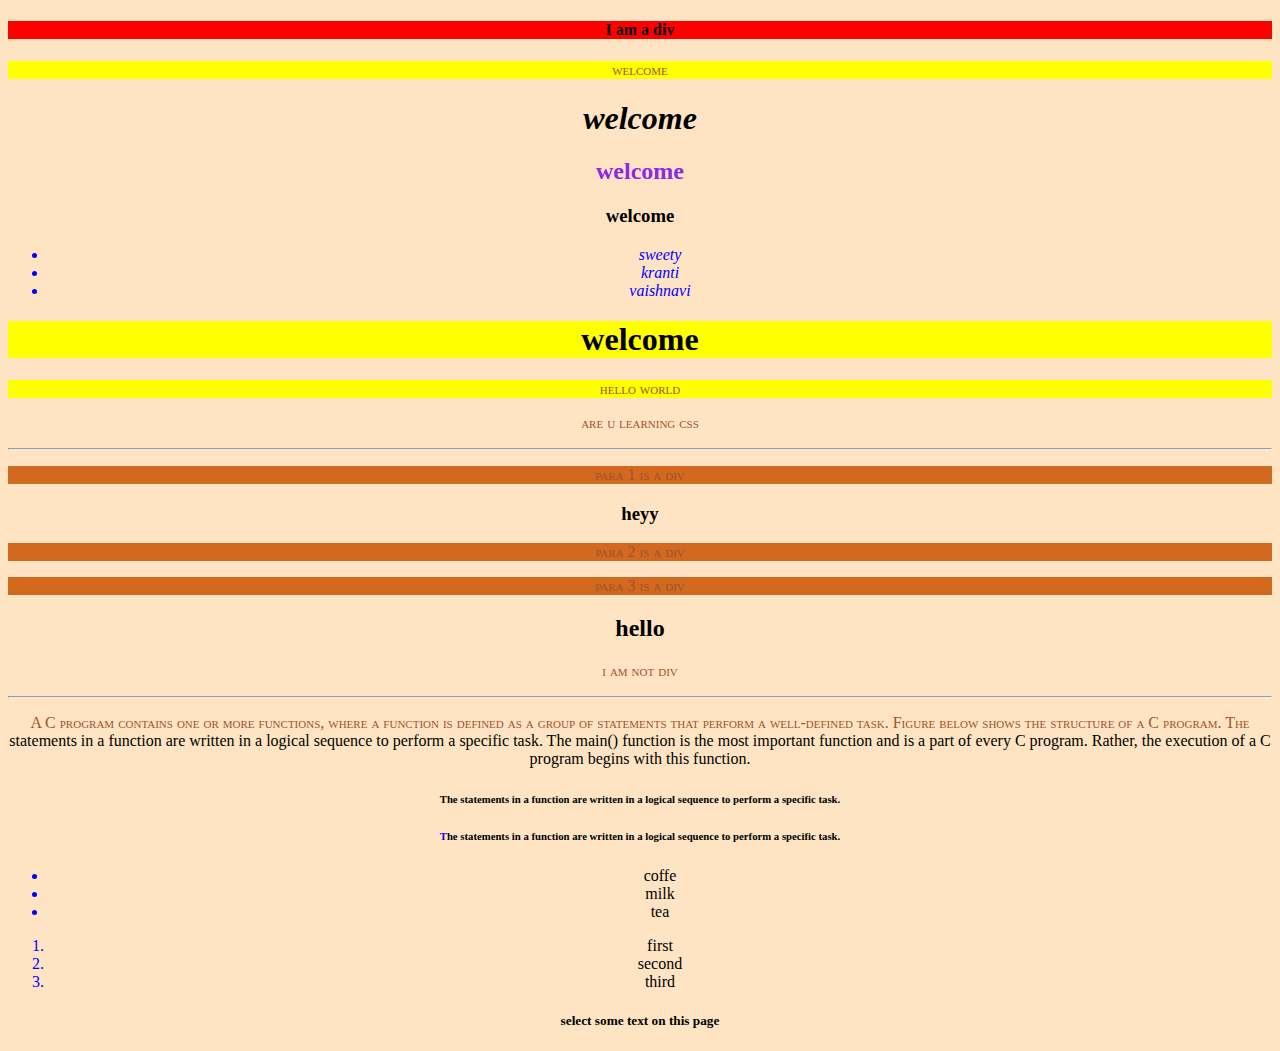
<file: index.html>
<!DOCTYPE html>
<html lang="en">
  <head>
    <meta charset="UTF-8" />
    <meta name="viewport" content="width=device-width, initial-scale=1.0" />
    <title>css selector</title>
    <style>
      /* universal element * */
      * {
        text-align: center;
        background-color: bisque;
      }

      /* element selector */
      h4 {
        background-color: red;
      }
      /* class selector-target an element with a specific valur - miltiple class section */
      .c {
        background-color: yellow;
      }
      .h {
        font-style: oblique;
      }

      /* id selector */
      #w {
        color: blueviolet;
      }

      /* attribute selector-[] target an element base on specific attribute */
      ul[type="disc"] {
        color: blue;
        font-style: italic;
      }
      [class|="top"] {
        background-color: yellow;
      }

      /* group selector(,)-apply same style multiple element */
      /* h1,p{
    color: red;
   } */

      /* descedent selector[space] - to apply style all the tags which are used to specific tag  */
      /* div p {
        color: blueviolet;
      } */

      /* child selector[>] select all elemet that are the childern of a specifird -element */
      div > p {
        background-color: chocolate;
      }

      /* pseudo element[::]  */
      p::first-line {
        color: sienna;
        font-variant: small-caps;
      }
      h6.intro::first-letter {
        color: blue;
      }
      ::marker {
        color: blue;
        
      }
      ::selection{
        color: red;
        background: yellow;      }
    </style>
  </head>
  <body>
    <h4>I am a div</h4>
    <p class="c">welcome</p>
    <h1 class="h">welcome</h1>
    <h2 id="w">welcome</h2>
    <h3>welcome</h3>

    <ul type="disc">
      <li>sweety</li>
      <li>kranti</li>
      <li>vaishnavi</li>
    </ul>

    <h1 class="top-header">welcome</h1>
    <p class="top-">hello world</p>
    <p class="topcontenet">are u learning css</p>
    <hr />
    <!-- <div>
      <p>para 1 is a div</p>
      <p>para 2 is a div</p>
      <p>para 3 is a div</p>
      <p>para 4 is a div</p>
    </div>
    <p>para 5 is not a div</p>
    <p>para 6 is not a div</p> -->

    <div>
      <p>para 1 is a div</p>
      <h3>heyy</h3>
      <p>para 2 is a div</p>
      <p>para 3 is a div</p>
      <h2>hello</h2>
    </div>
    <p>i am not div</p>

    <hr />
    <p>
      A C program contains one or more functions, where a function is defined as
      a group of statements that perform a well-defined task. Figure below shows
      the structure of a C program. The statements in a function are written in
      a logical sequence to perform a specific task. The main() function is the
      most important function and is a part of every C program. Rather, the
      execution of a C program begins with this function.
    </p>
    <h6>
      The statements in a function are written in a logical sequence to perform
      a specific task.
    </h6>
    <h6 class="intro">
      The statements in a function are written in a logical sequence to perform
      a specific task.
    </h6>
    <ul>
      <li>coffe</li>
      <li>milk</li>
      <li>tea</li>
    </ul>
    <ol>
      <li>first</li>
      <li>second</li>
      <li>third</li>
    </ol>
    <h5>select some text on this page</h5>
    
  </body>
</html>
</file>
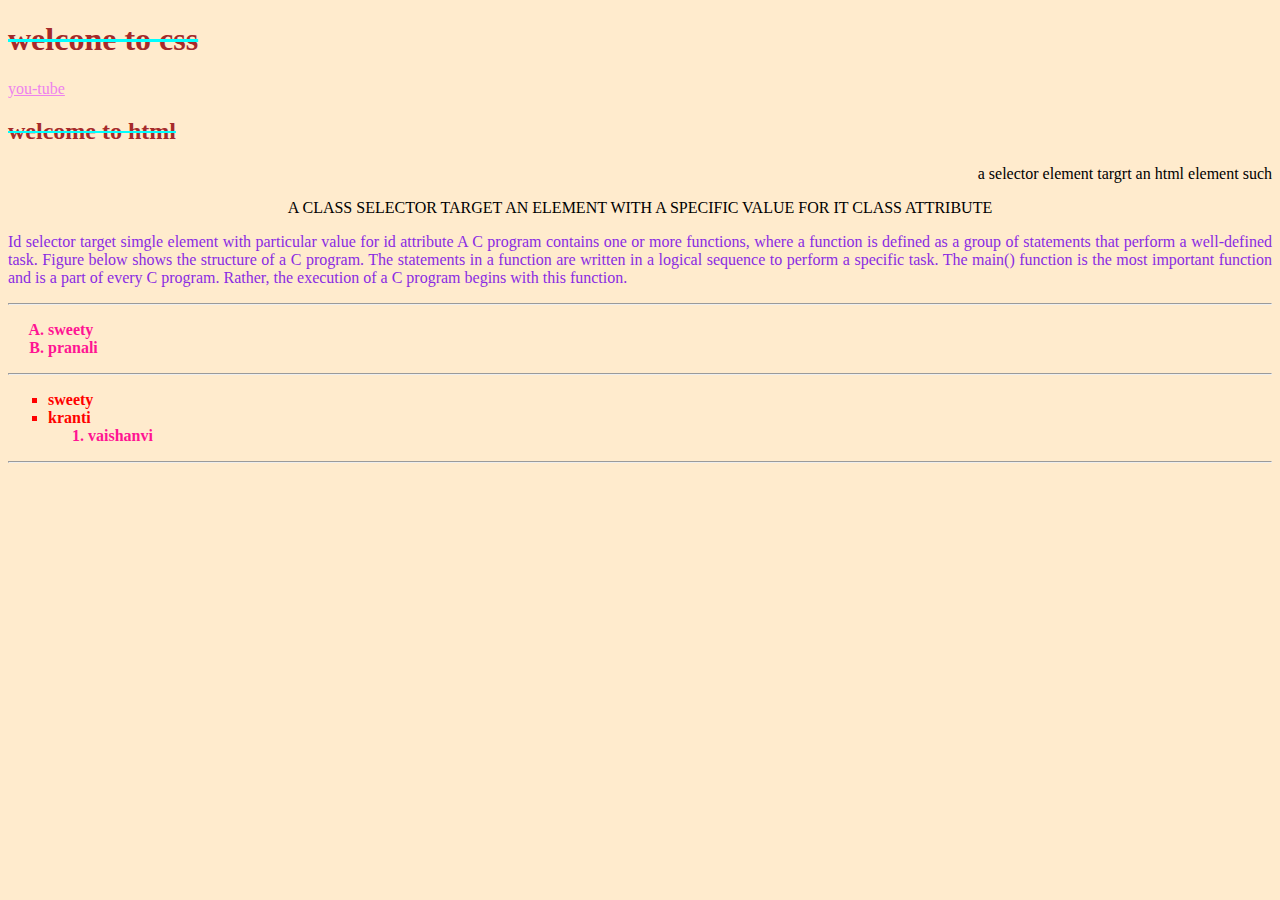
<file: ext.html>
<!DOCTYPE html>
<html lang="en">
  <head>
    <meta charset="UTF-8" />
    <meta name="viewport" content="width=device-width, initial-scale=1.0" />
    <title>Document</title>
    <link href="sel.css" rel="stylesheet" />
  </head>
  <body>
    <h1>welcone to css</h1>
    <a href="xyz.html">you-tube</a>
    <h2>welcome to html</h2>
    <p>a selector element targrt an html element such</p>
    <p class="q">
      a class selector target an element with a specific value for it class
      attribute
    </p>
    <p class="w">
      Id selector target simgle element with particular value for id attribute A
      C program contains one or more functions, where a function is defined as a
      group of statements that perform a well-defined task. Figure below shows
      the structure of a C program. The statements in a function are written in
      a logical sequence to perform a specific task. The main() function is the
      most important function and is a part of every C program. Rather, the
      execution of a C program begins with this function.
    </p>
    <hr />
    <ol type="A">
      <li>sweety</li>
      <li>pranali</li>
    </ol>
    <hr />
    <ul type="square">
      <li>sweety</li>
      <li>kranti</li>
      <ol>
        <li>vaishanvi</li>
      </ol>
    </ul>
    <hr />
  </body>
</html>
</file>
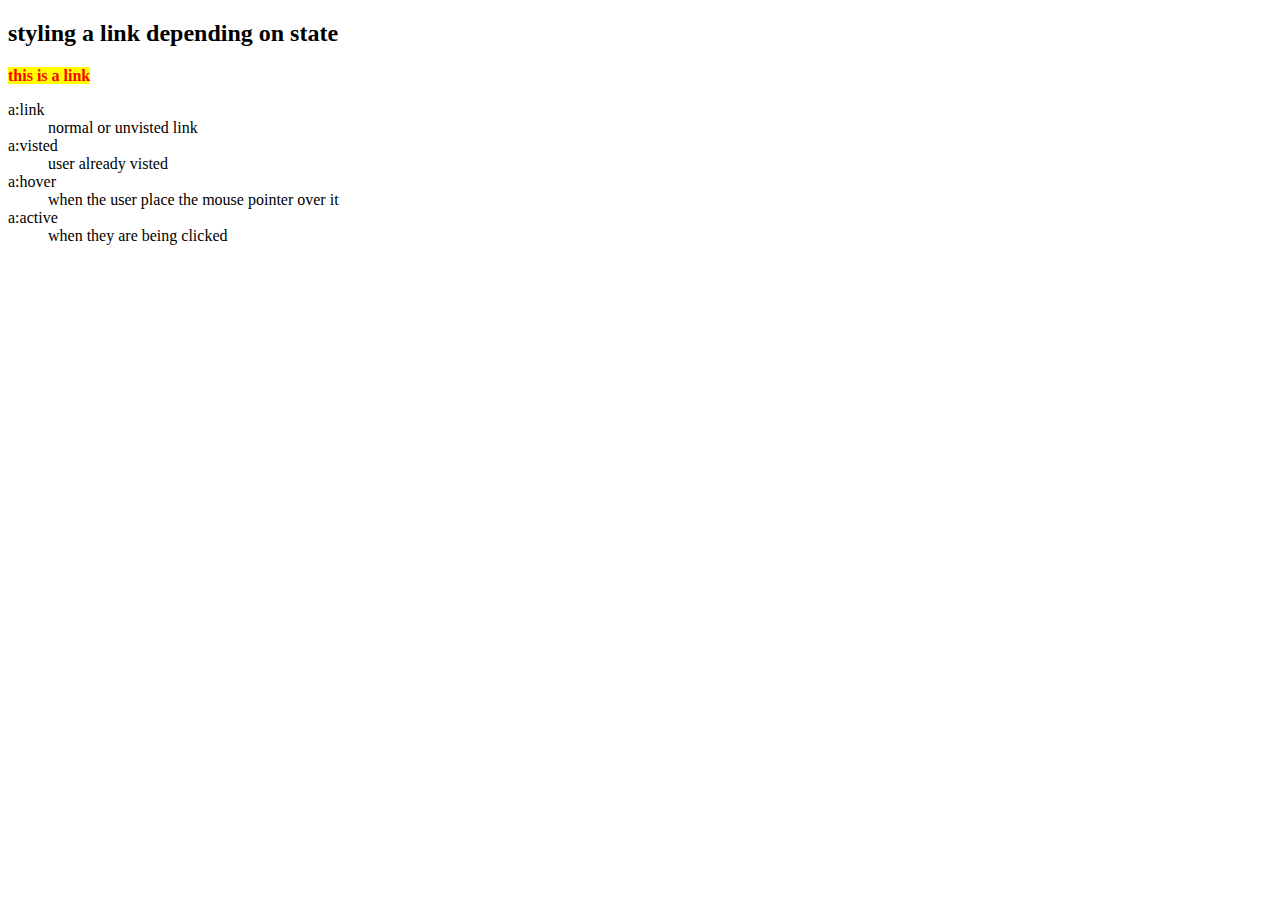
<file: linkc.html>
<!DOCTYPE html>
<html lang="en">
  <head>
    <meta charset="UTF-8" />
    <meta name="viewport" content="width=device-width, initial-scale=1.0" />
    <title>Document</title>
    <link href="link.css" rel="stylesheet" />
  </head>
  <body>
    <h2>styling a link depending on state</h2>
    <b><a href="you.tube"> this is a link</a></b>

    <dl>
      <dt>a:link</dt>
      <dd>normal or unvisted link</dd>
      <dt>a:visted</dt>
      <dd>user already visted</dd>
      <dt>a:hover</dt>
      <dd>when the user place the mouse pointer over it</dd>
      <dt>a:active</dt>
      <dd>when they are being clicked</dd>
    </dl>
  </body>
</html>
</file>
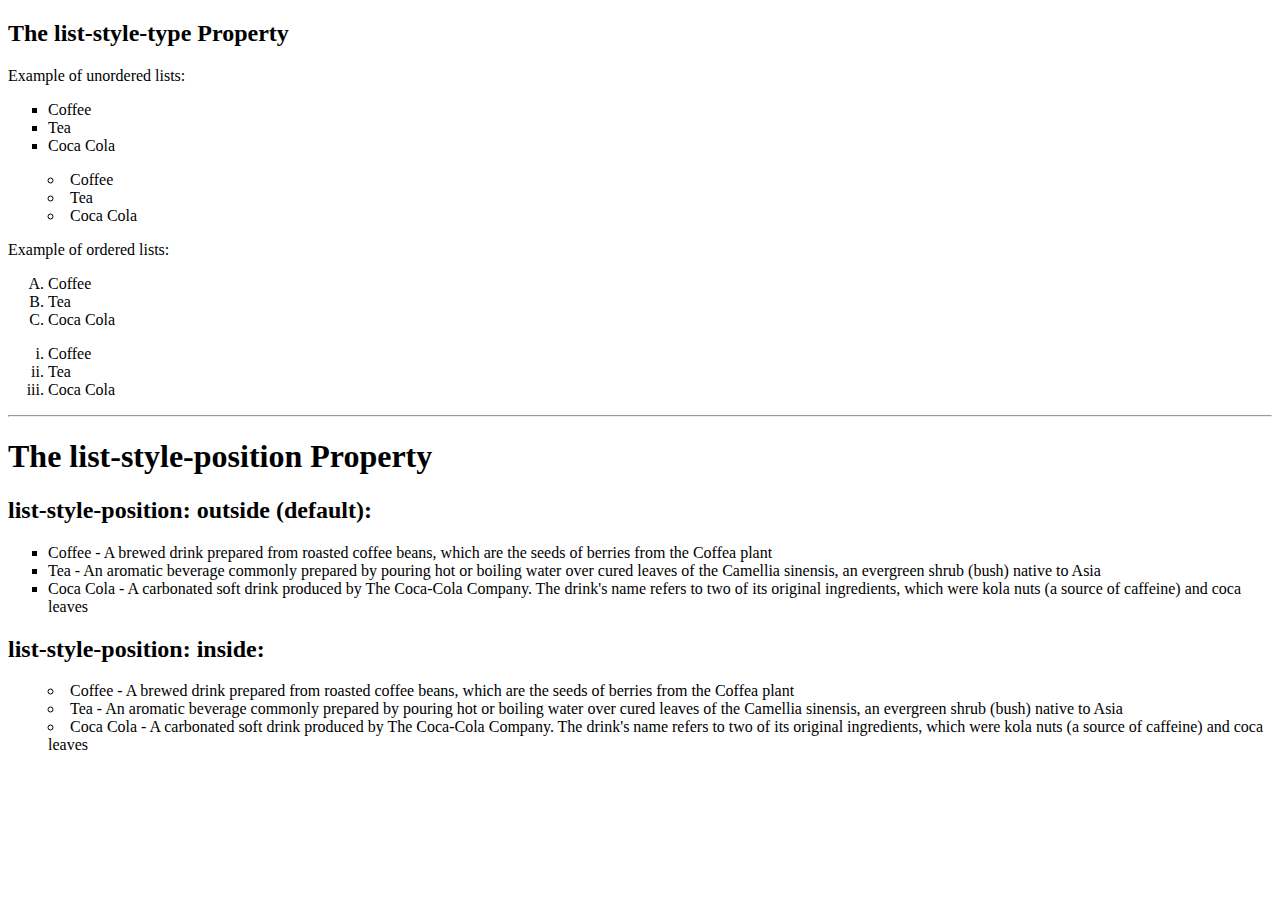
<file: listc.html>
<!DOCTYPE html>

  <head>
    <meta charset="UTF-8" />
    <meta name="viewport" content="width=device-width, initial-scale=1.0" />
    <title>Document</title>
    <link href="list.css" rel="stylesheet" />
  </head>
  
    <h2>The list-style-type Property</h2>

    <p>Example of unordered lists:</p>
    <ul class="a">
      <li>Coffee</li>
      <li>Tea</li>
      <li>Coca Cola</li>
    </ul>

    <ul class="b">
        <li>Coffee</li>
        <li>Tea</li>
        <li>Coca Cola</li>
      </ul>
      
      <p>Example of ordered lists:</p>
      <ol class="c">
        <li>Coffee</li>
        <li>Tea</li>
        <li>Coca Cola</li>
      </ol>
      
      <ol class="d">
        <li>Coffee</li>
        <li>Tea</li>
        <li>Coca Cola</li>
      </ol>
      <hr>
      <h1>The list-style-position Property</h1>

<h2>list-style-position: outside (default):</h2>
<ul class="a">
  <li>Coffee - A brewed drink prepared from roasted coffee beans, which are the seeds of berries from the Coffea plant</li>
  <li>Tea - An aromatic beverage commonly prepared by pouring hot or boiling water over cured leaves of the Camellia sinensis, an evergreen shrub (bush) native to Asia</li>
  <li>Coca Cola - A carbonated soft drink produced by The Coca-Cola Company. The drink's name refers to two of its original ingredients, which were kola nuts (a source of caffeine) and coca leaves</li>
</ul>

<h2>list-style-position: inside:</h2>
<ul class="b">
  <li>Coffee - A brewed drink prepared from roasted coffee beans, which are the seeds of berries from the Coffea plant</li>
  <li>Tea - An aromatic beverage commonly prepared by pouring hot or boiling water over cured leaves of the Camellia sinensis, an evergreen shrub (bush) native to Asia</li>
  <li>Coca Cola - A carbonated soft drink produced by The Coca-Cola Company. The drink's name refers to two of its original ingredients, which were kola nuts (a source of caffeine) and coca leaves</li>
</ul>





  </body>
</html>
</file>
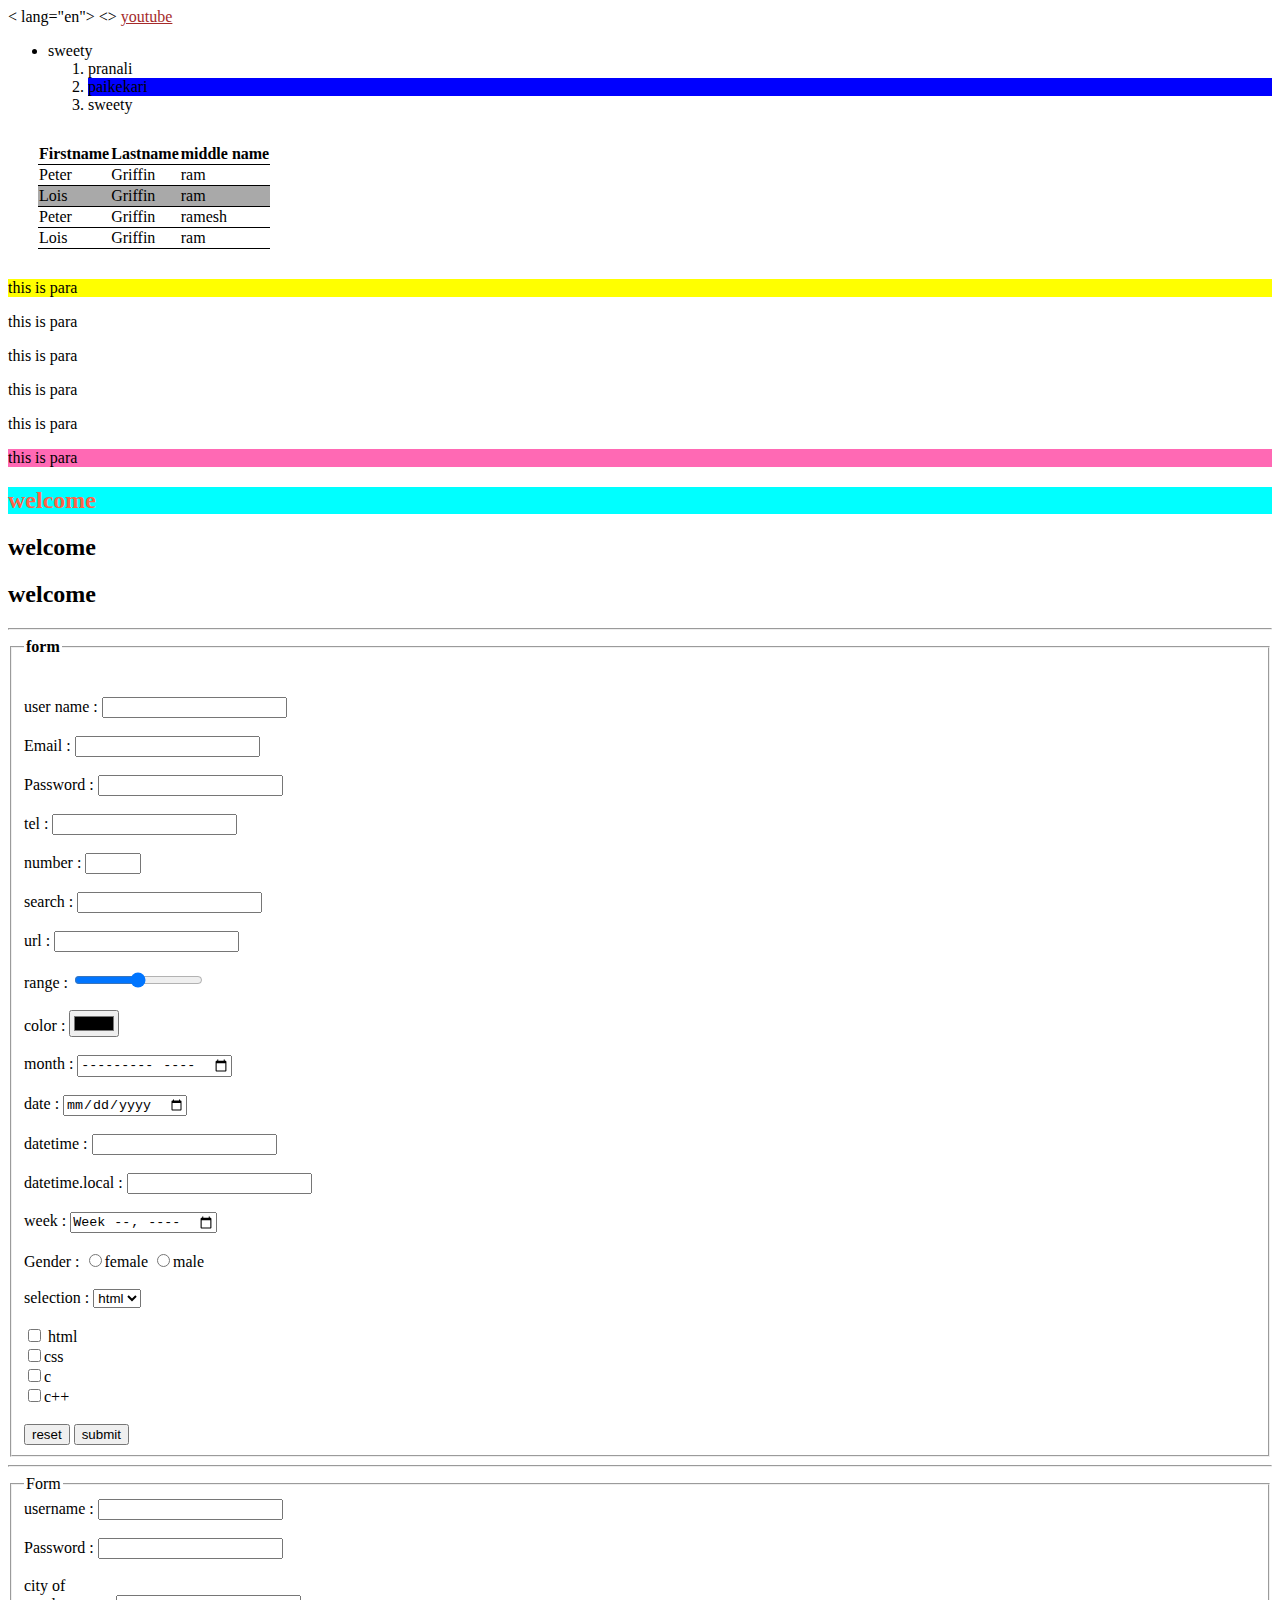
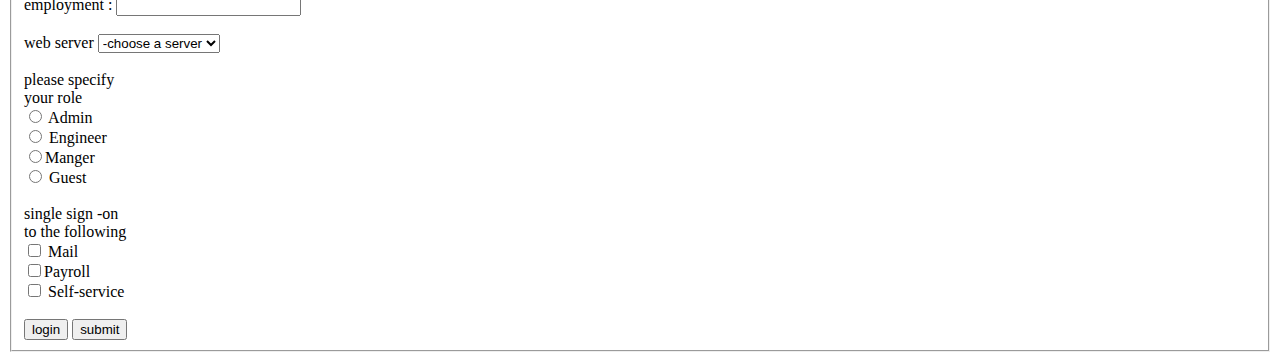
<file: pclass.html>
<!DOCTYPE html>
< lang="en">
<head>
    <meta charset="UTF-8">
    <meta name="viewport" content="width=device-width, initial-scale=1.0">
    <title>Document</title>
    <link href="pclass.css" rel="stylesheet">
</head>
<>

    <!-- <p>welcome</p>
    <div>
        <p>welcome to css</p>
        <p>welcome to css</p>
    </div> -->
    <a href="you.tube">youtube</a>
    <ul>
        <li>sweety</li>
        <ol>
        <li>pranali</li>
        <li>paikekari</li>
        <li>sweety</li>
    </ol>
    </ul>
    <table>
        <tr>
          <th>Firstname</th>
          <th>Lastname</th>
          <th>middle name</th>
        </tr>
        <tr>
          <td>Peter</td>
          <td>Griffin</td>
          <td> ram</td>
        </tr>
        <tr>
          <td>Lois</td>
          <td>Griffin</td>
          <td>ram</td>
        </tr>
        <tr>
          <td>Peter</td>
          <td>Griffin</td>
          <td>ramesh</td>
        </tr>
        <tr>
          <td>Lois</td>
          <td>Griffin</td>
         <td>ram</td>
        </tr>
      </table>
      <p>this is para</p>
      <p>this is para</p>
      <p>this is para</p>
      <p>this is para</p>
      <p>this is para</p>
      <p>this is para</p>
      <div>
        <h2>welcome</h2>
        
      </div>
      <div>
        <h2>welcome</h2>
        <h2>welcome</h2>
      </div>
      <hr>
      <fieldset>
        <legend><b>form</b></legend>

        <br />
        <br />

        user name : <input type="text" name="username" />
        <br />
        <br />
        Email : <input type="email" />
        <br />
        <br />

        Password : <input type="password" />
        <br />
        <br />

        tel : <input type="tel" />
        <br />
        <br />

        number : <input type="number" max="11" min="2" />
        <br />
        <br />

        search : <input type="search" />
        <br />
        <br />

        url : <input type="url" />
        <br />
        <br />

        range : <input type="range" />
        <br />
        <br />

        color : <input type="color" />
        <br />
        <br />

        month : <input type="month" />
        <br />
        <br />

        date : <input type="date" />
        <br />
        <br />

        datetime : <input type="datetime" />
        <br />
        <br />

        datetime.local : <input type="datetime.local" />
        <br />
        <br />

        week : <input type="week" />
        <br />
        <br />

        Gender :
        <input type="radio" name="r1" />female
        <input type="radio" name="r1" />male

        <br />
        <br />

        selection :
        <select name="s1">
          <option value="html">html</option>
          <option value="css">css</option>
          <option value="java">java</option>
        </select>

        <br />
        <br />

        <input type="checkbox" value="ch1" /> html
        <br />
        <input type="checkbox" value="ch2" />css
        <br />
        <input type="checkbox" value="ch3" />c
        <br />
        <input type="checkbox" value="ch4" />c++

        <br />
        <br />

        <button type="button">reset</button>
        <button type="button">submit</button>
      </fieldset>
    </form>

    <hr />

    <form>
      <fieldset>
        <legend>Form</legend>

        username : <input type="test" /> <br />
        <br />

        Password : <input type="text" /> <br />
        <br />

        city of<br />
        employment : <input type="text" /> <br />
        <br />

        web server
        <select name="s1">
          <option value="">-choose a server</option>
          <option>Ngnix</option>
          <option>Lighttpd</option>
          <option>HTTP server</option>
        </select>
        <br />
        <br />
        please specify <br />your role
        <br />
        <input type="radio" name="r1" /> Admin
        <br />

        <input type="radio" name="r1" /> Engineer
        <br />
        <input type="radio" name="r1" />Manger
        <br />
        <input type="radio" name="r1" /> Guest

        <br />
        <br />
        single sign -on<br />to the following
        <br />
        <input type="checkbox" value="ch1" /> Mail
        <br />
        <input type="checkbox" value="ch1" />Payroll
        <br />
        <input type="checkbox" value="ch1" /> Self-service
        <br />
        <br />
        <button type="button">login</button>
        <button type="button">submit</button>
      </fieldset>
    </form>
  

</body>
</html>
</file>
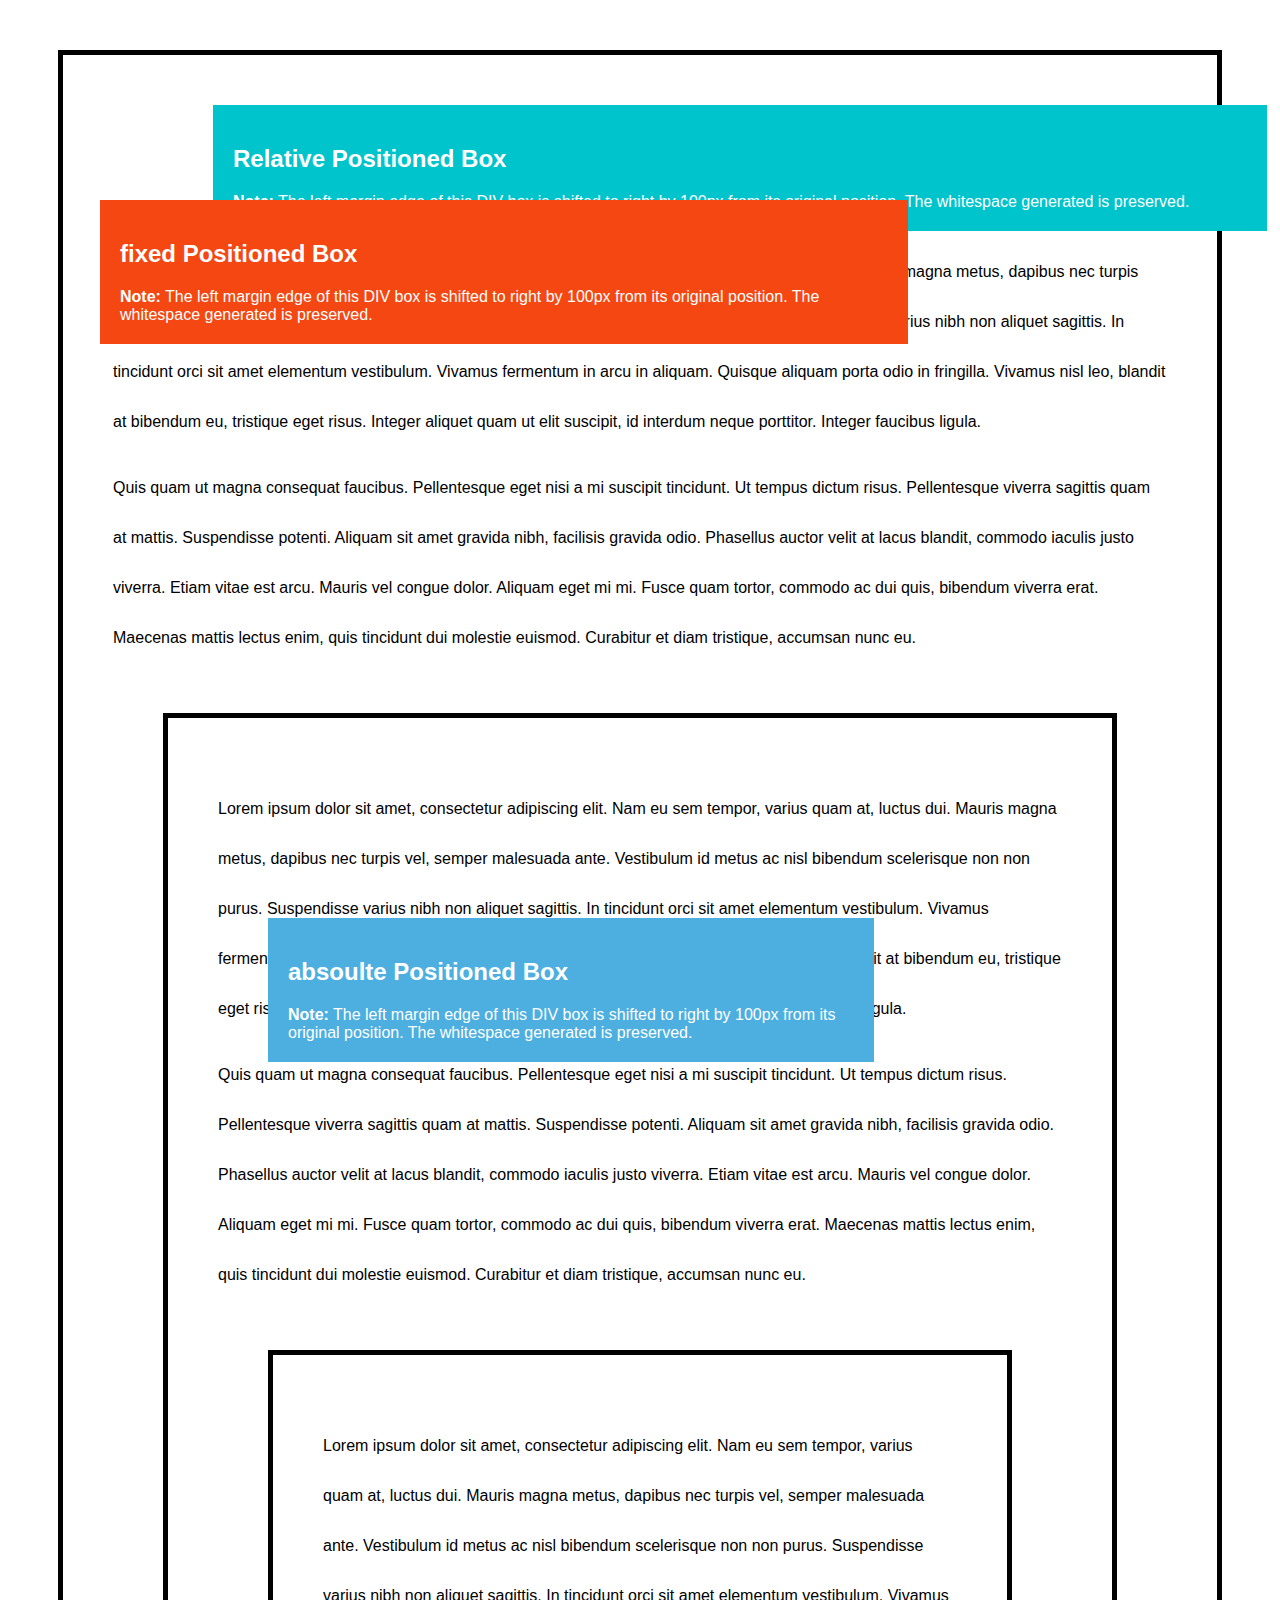
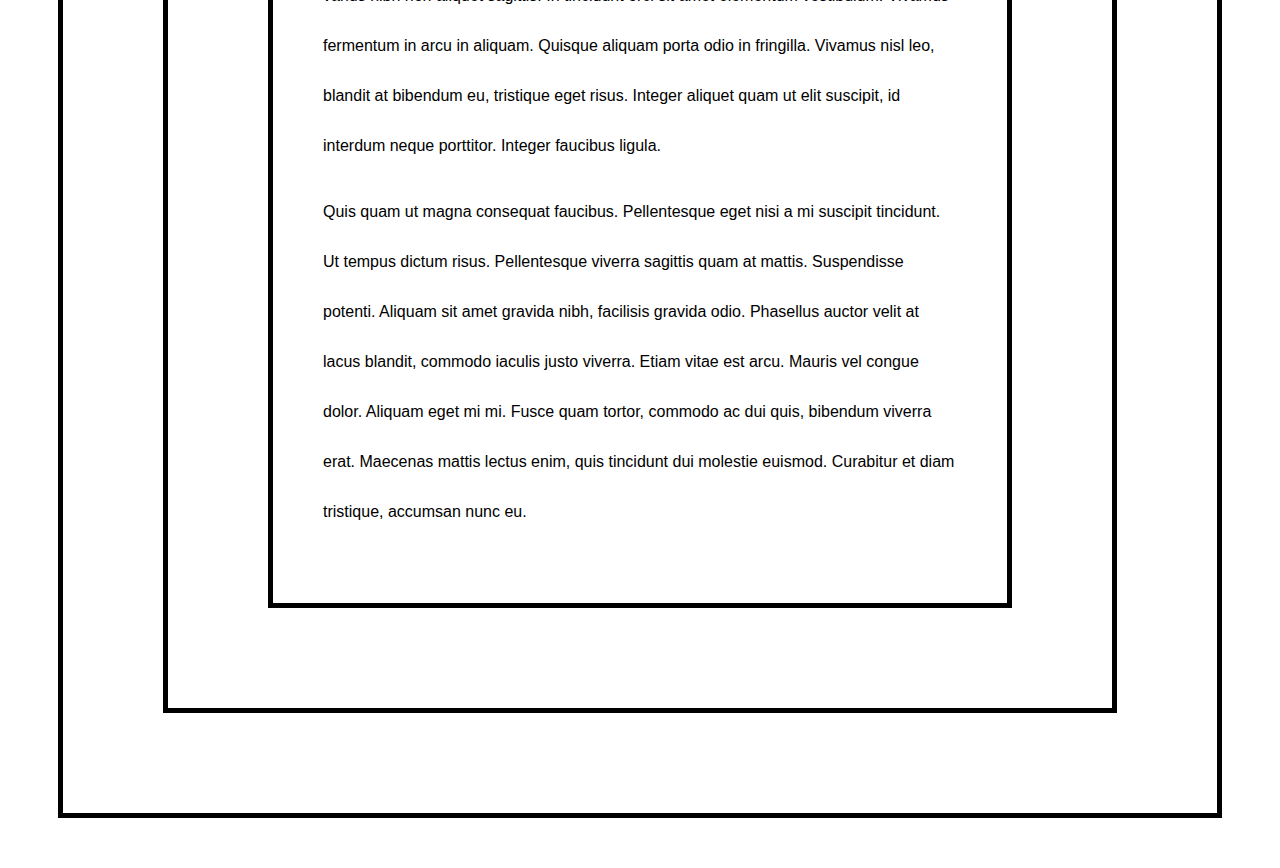
<file: position.html>
<!DOCTYPE html>
<html lang="en">
<head>
    <meta charset="UTF-8">
    <meta name="viewport" content="width=device-width, initial-scale=1.0">
    <title>Document</title>
    <style>
        .box1{
            position: relative;
            left: 100px;
            color: #fff;
            background: #00c4cc;
            padding: 20px;
        }
        .box2{
        position: absolute;
        top: 200px;
        left: 100px;
        color: #fff;
        width: 60%;
        background: #4cafdf;
        padding: 20px;}


          .container{
            padding: 50px;
            margin: 50px;
            border: 5px solid black;
            font-family: Arial, sans-serif;
        } 
         .container p{
            line-height: 50px;
        }  
        .box3{
        position: fixed;
        top: 200px;
        left: 100px;
        color: #fff;
        width: 60%;
        background: #f44712;
        padding: 20px;
    }
    .container{
        padding: 50px;
        margin: 50px;
        position: relative;
        border: 5px solid black;
        font-family: Arial, sans-serif;
    }
    .container p{
        line-height: 50px;
    }
    </style>
</head>
<body>
    <div class="container">
        <div class="box1">
            <h2>Relative Positioned Box</h2>
            <div><strong>Note:</strong> The left margin edge of this DIV box is shifted to right by 100px from its original position. The whitespace generated is preserved.</div>
        </div>
    	<p>Lorem ipsum dolor sit amet, consectetur adipiscing elit. Nam eu sem tempor, varius quam at, luctus dui. Mauris magna metus, dapibus nec turpis vel, semper malesuada ante. Vestibulum id metus ac nisl bibendum scelerisque non non purus. Suspendisse varius nibh non aliquet sagittis. In tincidunt orci sit amet elementum vestibulum. Vivamus fermentum in arcu in aliquam. Quisque aliquam porta odio in fringilla. Vivamus nisl leo, blandit at bibendum eu, tristique eget risus. Integer aliquet quam ut elit suscipit, id interdum neque porttitor. Integer faucibus ligula.</p>
        <p>Quis quam ut magna consequat faucibus. Pellentesque eget nisi a mi suscipit tincidunt. Ut tempus dictum risus. Pellentesque viverra sagittis quam at mattis. Suspendisse potenti. Aliquam sit amet gravida nibh, facilisis gravida odio. Phasellus auctor velit at lacus blandit, commodo iaculis justo viverra. Etiam vitae est arcu. Mauris vel congue dolor. Aliquam eget mi mi. Fusce quam tortor, commodo ac dui quis, bibendum viverra erat. Maecenas mattis lectus enim, quis tincidunt dui molestie euismod. Curabitur et diam tristique, accumsan nunc eu.</p>
        <div class="container">
            <div class="box2">
                <h2>absoulte Positioned Box</h2>
                <div><strong>Note:</strong> The left margin edge of this DIV box is shifted to right by 100px from its original position. The whitespace generated is preserved.</div>
            </div>
            <p>Lorem ipsum dolor sit amet, consectetur adipiscing elit. Nam eu sem tempor, varius quam at, luctus dui. Mauris magna metus, dapibus nec turpis vel, semper malesuada ante. Vestibulum id metus ac nisl bibendum scelerisque non non purus. Suspendisse varius nibh non aliquet sagittis. In tincidunt orci sit amet elementum vestibulum. Vivamus fermentum in arcu in aliquam. Quisque aliquam porta odio in fringilla. Vivamus nisl leo, blandit at bibendum eu, tristique eget risus. Integer aliquet quam ut elit suscipit, id interdum neque porttitor. Integer faucibus ligula.</p>
            <p>Quis quam ut magna consequat faucibus. Pellentesque eget nisi a mi suscipit tincidunt. Ut tempus dictum risus. Pellentesque viverra sagittis quam at mattis. Suspendisse potenti. Aliquam sit amet gravida nibh, facilisis gravida odio. Phasellus auctor velit at lacus blandit, commodo iaculis justo viverra. Etiam vitae est arcu. Mauris vel congue dolor. Aliquam eget mi mi. Fusce quam tortor, commodo ac dui quis, bibendum viverra erat. Maecenas mattis lectus enim, quis tincidunt dui molestie euismod. Curabitur et diam tristique, accumsan nunc eu.</p>
            <div class="container">
                <div class="box3">
                    <h2>fixed Positioned Box</h2>
                    <div><strong>Note:</strong> The left margin edge of this DIV box is shifted to right by 100px from its original position. The whitespace generated is preserved.</div>
                </div>
                <p>Lorem ipsum dolor sit amet, consectetur adipiscing elit. Nam eu sem tempor, varius quam at, luctus dui. Mauris magna metus, dapibus nec turpis vel, semper malesuada ante. Vestibulum id metus ac nisl bibendum scelerisque non non purus. Suspendisse varius nibh non aliquet sagittis. In tincidunt orci sit amet elementum vestibulum. Vivamus fermentum in arcu in aliquam. Quisque aliquam porta odio in fringilla. Vivamus nisl leo, blandit at bibendum eu, tristique eget risus. Integer aliquet quam ut elit suscipit, id interdum neque porttitor. Integer faucibus ligula.</p>
                <p>Quis quam ut magna consequat faucibus. Pellentesque eget nisi a mi suscipit tincidunt. Ut tempus dictum risus. Pellentesque viverra sagittis quam at mattis. Suspendisse potenti. Aliquam sit amet gravida nibh, facilisis gravida odio. Phasellus auctor velit at lacus blandit, commodo iaculis justo viverra. Etiam vitae est arcu. Mauris vel congue dolor. Aliquam eget mi mi. Fusce quam tortor, commodo ac dui quis, bibendum viverra erat. Maecenas mattis lectus enim, quis tincidunt dui molestie euismod. Curabitur et diam tristique, accumsan nunc eu.</p>
        </body>
</html>
</file>
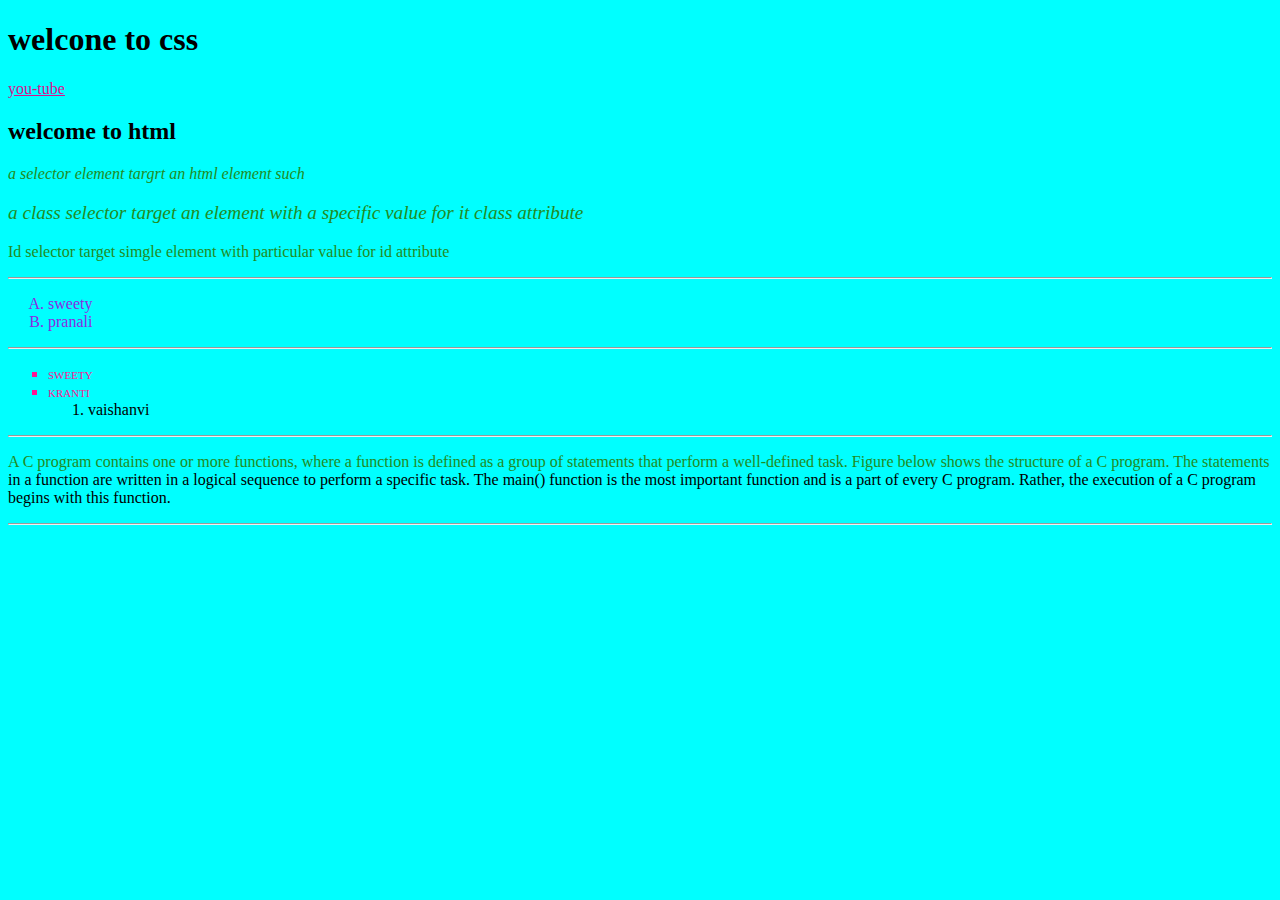
<file: sel.html>
<!DOCTYPE html>
<html lang="en">
  <head>
    <meta charset="UTF-8" />
    <meta name="viewport" content="width=device-width, initial-scale=1.0" />
    <title>selector</title>
    <style>
      * {
        background-color: aqua;
      }
      .a {
        font-size: medium;
        font-style: italic;
        color: red;
      }
      #b {
        font-size: larger;
        font-style: oblique;
        color: brown;
      }
      ol[type="A"] {
        color: blueviolet;
      }
      p,
      h1 {
        font-style: Algerian;
      }
      ul > li {
        font-variant: small-caps;
        color: deeppink;
      }
      p::first-line {
        color: forestgreen;
        font-style: inherit;
      }
      a[href="xyz.html"] {
        color: rgb(220, 15, 141);
      }
      p::selection {
        color: red;
        background: yellow;
      }
      
    </style>
  </head>
  <body>
    <h1>welcone to css</h1>
    <a href="xyz.html">you-tube</a>
    <h2>welcome to html</h2>
    <p class="a">a selector element targrt an html element such</p>
    <p id="b">
      a class selector target an element with a specific value for it class
      attribute
    </p>
    <p>
      Id selector target simgle element with particular value for id attribute
    </p>
    <hr />
    <ol type="A">
      <li>sweety</li>
      <li>pranali</li>
    </ol>
    <hr />
    <ul type="square">
      <li>sweety</li>
      <li>kranti</li>
      <ol>
        <li>vaishanvi</li>
      </ol>
    </ul>
    <hr />
    <p>
      A C program contains one or more functions, where a function is defined as
      a group of statements that perform a well-defined task. Figure below shows
      the structure of a C program. The statements in a function are written in
      a logical sequence to perform a specific task. The main() function is the
      most important function and is a part of every C program. Rather, the
      execution of a C program begins with this function.
    </p>
    <hr />
    
    
  </body>
</html>
</file>
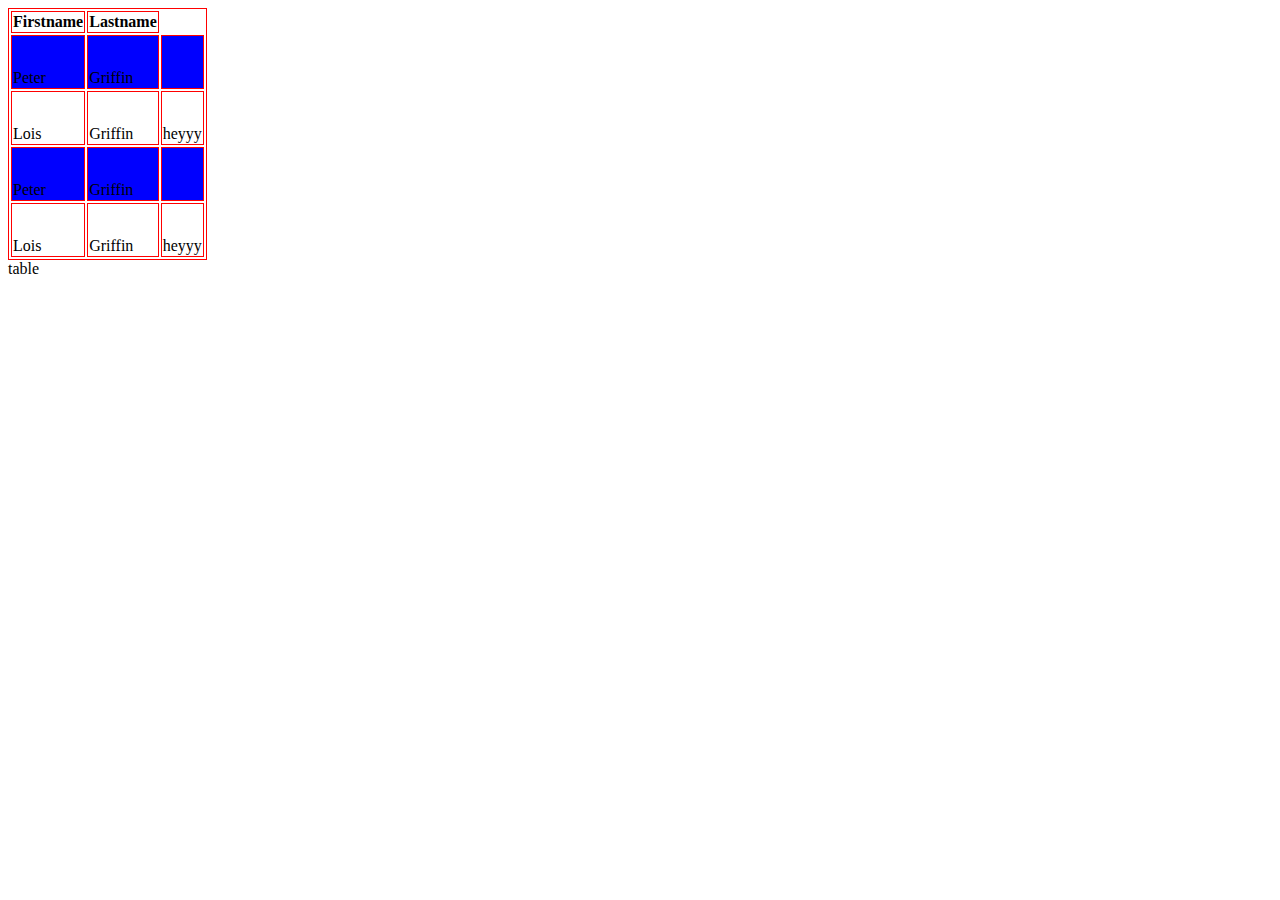
<file: tablec.html>
<!DOCTYPE html>
<html lang="en">
  <head>
    <meta charset="UTF-8" />
    <meta name="viewport" content="width=device-width, initial-scale=1.0" />
    <title>table</title>
    <link href="table.css" rel="stylesheet" />
  </head>
  <body>
    <table>
      <tr>
        <th>Firstname</th>
        <th>Lastname</th>
      </tr>
      <tr>
        <td>Peter</td>
        <td>Griffin</td>
        <td></td>
      </tr>
      <tr>
        <td>Lois</td>
        <td>Griffin</td>
        <td>heyyy</td>
      </tr>
      <tr>
        <td>Peter</td>
        <td>Griffin</td>
        <td></td>
      </tr>
      <tr>
        <td>Lois</td>
        <td>Griffin</td>
        <td>heyyy</td>
      </tr>
    </table>
    <caption>
      table
    </caption>
  </body>
</html>
</file>
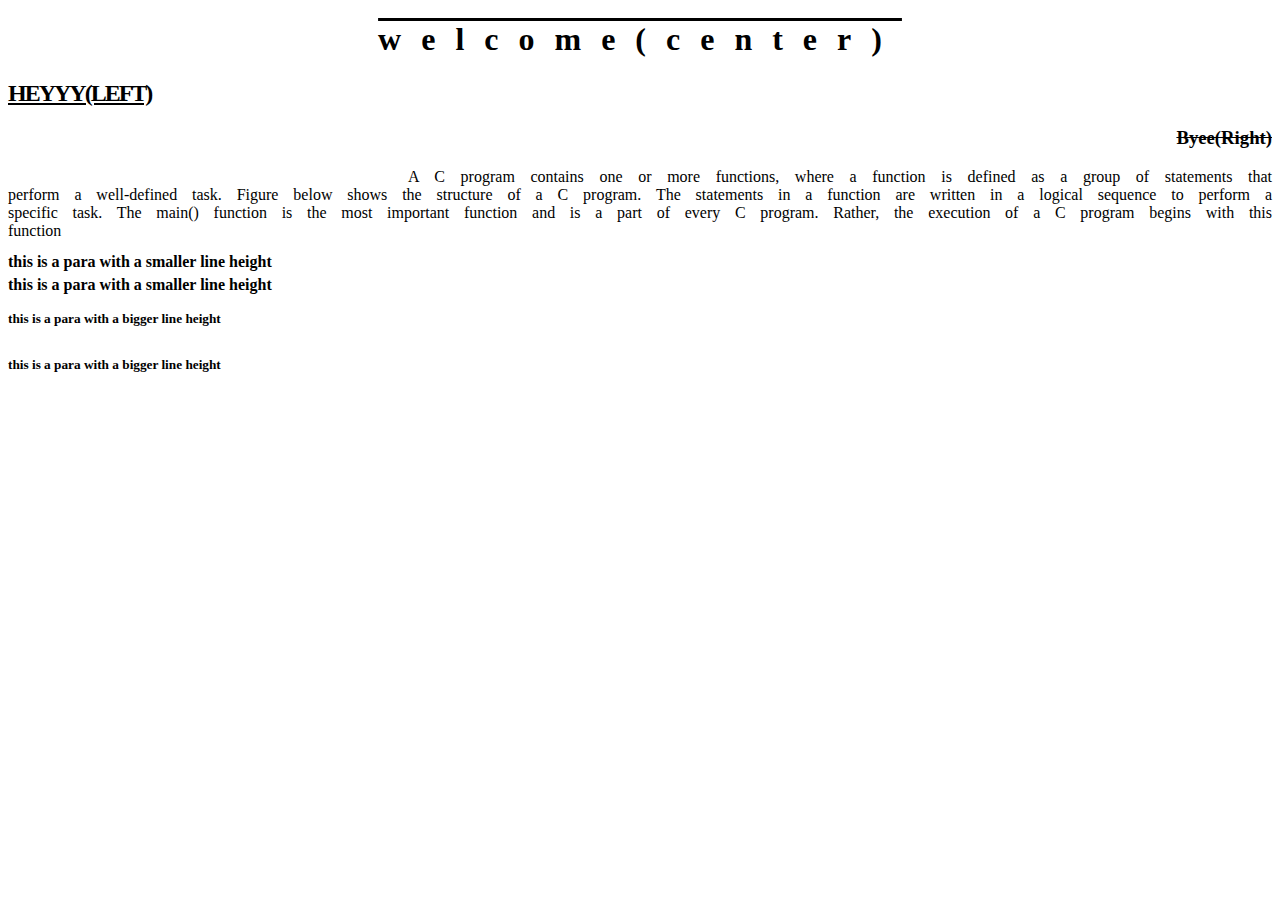
<file: textc.html>
<!DOCTYPE html>
<html lang="en">
<head>
    <meta charset="UTF-8">
    <meta name="viewport" content="width=device-width, initial-scale=1.0">
    <title>Document</title>
    <link href="text.css" rel="stylesheet">
</head>
<body>
    <h1>welcome(center)</h1>
    <h2>heyyy(left)</h2>
    <h3>byee(right)</h3>
    <p>A C program contains one or more functions, where a function is defined as a group of 
        statements that perform a well-defined task. Figure below shows the structure of a C program. 
        The statements in a function are written in a logical sequence to perform a specific task. The 
        main() function is the most important function and is a part of every C program. Rather, the 
        execution of a C program begins with this function</p>


        <h4>this is a para with a smaller line height</h4>
        <h4>this is a para with a smaller line height</h4>
        <h5>this is a para with a bigger line height</h5>
        <h5>this is a para with a bigger line height</h5>
</body>
</html>
</file>
<file: sel.css>
* {
  background-color: blanchedalmond;
}

h1,
h2 {
  color: brown;
  text-decoration-line: line-through;
  text-decoration-color: aqua;
}
p{

  width: 500;
  text-align: right;
}
.q {
  text-decoration: dashed;
  text-transform:uppercase;
  text-align: center;
}
.w {
  text-align: justify;
  color: blueviolet;
}
ol {
  color: deeppink;
  text-align: left;
  font-weight: bolder;
}
ul {
  font-weight: 900;
  color: red;
}
p::selection {
  color: red;
  background: yellow;
}
a {
  color: violet;
}
</file>
<file: link.css>
a:link{
    color: #ff0000;
}
a:visited{
    color: #ff00ff;
}
a:hover{
    color: #00ff00;
}
a:active{
    color: #00ffff;
}
/* text-decoration */
a:link{
    text-decoration: none;
}
a:visited{
    text-decoration: none;
}
a:hover{
    text-decoration: underline;
}
a:active{
    text-decoration: underline;
}
/* bg color */
a:link{
    background-color: yellow;
}
a:visited{
    background-color: cyan;
}
a:hover{
    background-color:hotpink;
}
a:active{
 background-color: brown;
}
</file>
<file: list.css>
ul.a {
  list-style-type: square;
}
ul.b {
  list-style-type: circle;
}
ol.c {
  list-style-type: upper-alpha;
}
ol.d {
  list-style-type: lower-roman;
}
ul.a {
  list-style-position: outside;
}
ul.b
{
    list-style-position: inside;
}
</file>
<file: pclass.css>
/* p:first-child{
    color: blueviolet;
} */
a:link{
    color: brown;
}
a:visited{
    text-decoration: underline;
    color: chartreuse;
}
a:hover{
    color: red;
}
ol :nth-last-child(2){
    background-color: blue;
}

table {
   margin: 30px;
   border-collapse: collapse;
}
table tr{
    border-bottom: 1px solid ;
}
table tr:nth-last-child(3) td{
    background-color: darkgrey;
}

p:first-of-type{
    background-color: yellow;
}
p:last-of-type{
    background-color: hotpink;
}
 
h2:only-of-type{
    color: tomato;
    background-color: aqua;
}
</file>
<file: table.css>
*{
    background-color;
}
/* border */
table,th,td
{
border: 1px ridge #ff0000;
}
table{
    border-collapse: separate;
}
/* table layoutr */
 .fixed{
    table-layout: fixed;
}
td{
    height: 50px;
vertical-align:bottom;}
table.empty.hide{
    empty-cells: hide;
}
tbody tr:nth-child(even){
    background-color: blue;
}
</file>
<file: text.css>
h1{
    text-align: center;
    text-decoration: overline;
    text-transform: lowercase;
    letter-spacing: 20px;
}
h2{
    text-align:left;
    text-decoration: underline;
    text-transform: uppercase;
    letter-spacing: -2px;
}
h3{
    text-align: right;
    text-decoration: line-through;
    text-transform: capitalize;
}
p{
    text-align: justify;
    text-indent: 400px;
    word-spacing: 10px;
}
h4{
    line-height: 0.1;
}
h5{
    line-height: 1.8;
}
</file>
